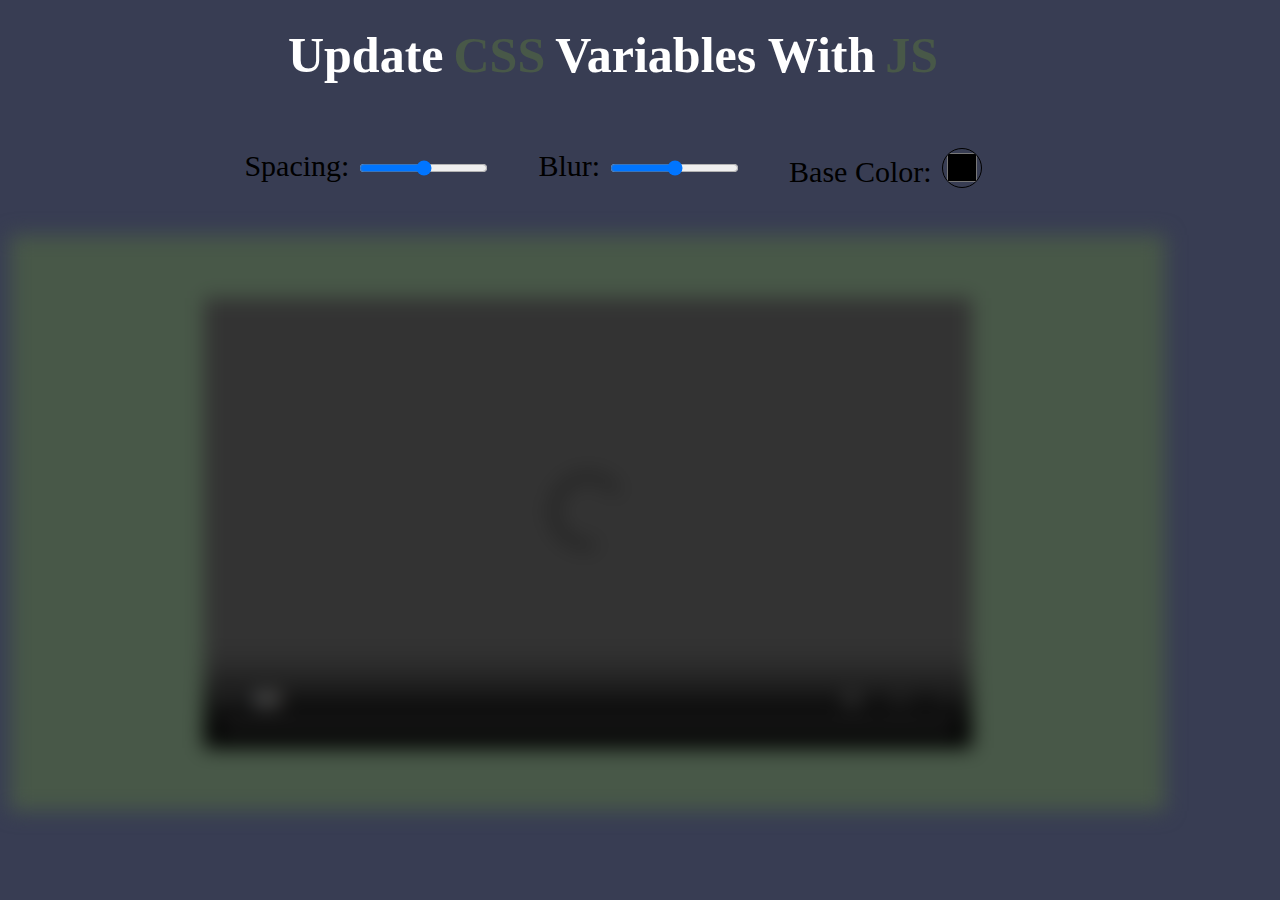
<file: css variabl task/css_variable.html>
<!DOCTYPE html>
<html lang="en">
<head>
    <meta charset="UTF-8">
    <meta name="viewport" content="width=device-width, initial-scale=1.0">
    <title>Document</title>
</head>
<style>
:root{
    --space: 10px;
    --blur: 10px;
    --clr: rgb(72, 88, 72);
}
span{
    color: var(--clr);
    margin: 10px;
}
body{
    box-sizing: border-box;
    background: rgb(56, 61, 83);
    margin: var(--space);
}
header{
    display: flex;
    justify-content: center;
    align-items: center;
    font-size: 50px;
    font-weight: 700;
    color: white;
    width: 95vw;
    height: 10vh;
}
section{
    justify-content: center;
    width: 95vw;
    height: 80vh;
}
section > div:nth-child(2){
    display: flex;
    place-items: center;
    place-content: center;
    filter: blur(var(--blur));
    background: var(--clr);
    background: var(--clr);
    height: 80%;
    width: 95%;
}
#item{
    display: flex;
    justify-content: center;
    align-items: center;
    height: 15vh;
}
#item > div{
    font-size: 30px;
    margin: 0px 20px;
}
input{
    margin: 10px;
    padding-top: 0px;
}
video{
    width: 60vw;
    height: 50vh;
}
.co{
    height: 40px;
    width: 40px;
    background: rgb(56, 61, 83);
    outline: none;
    border-radius: 50%;
}
</style>
<body>
    <header>Update<span>CSS</span>Variables With <span>JS</span></header>
    <section>
        <div id="item">
            <div>Spacing:<input type="range" class="sp" name="space" data-px="px"></div>
            <div>Blur:<input type="range" class="bl" name="blur" data-px="px"></div>
            <div>Base Color:<input type="color" class="co" name="clr" data-px=""></div>
        </div>
        <div>
            <video src="https://ak.picdn.net/shutterstock/videos/1042275847/preview/stock-footage-tangier-morocco-night-panoramic-view-of-the-city-of-tangier-corniche-of-tangier.webm" controls></video>
        </div>
    </section>
    <footer></footer>
<script>
    const input = document.querySelectorAll('input');
    function update(){
        document.documentElement.style.setProperty(`--${this.name}`,this.value+`${this.dataset.px}`);
        console.log(this.value);
    }
    input.forEach(input => input.addEventListener('mouseout',update));
</script>
</body>
</html>
</file>
